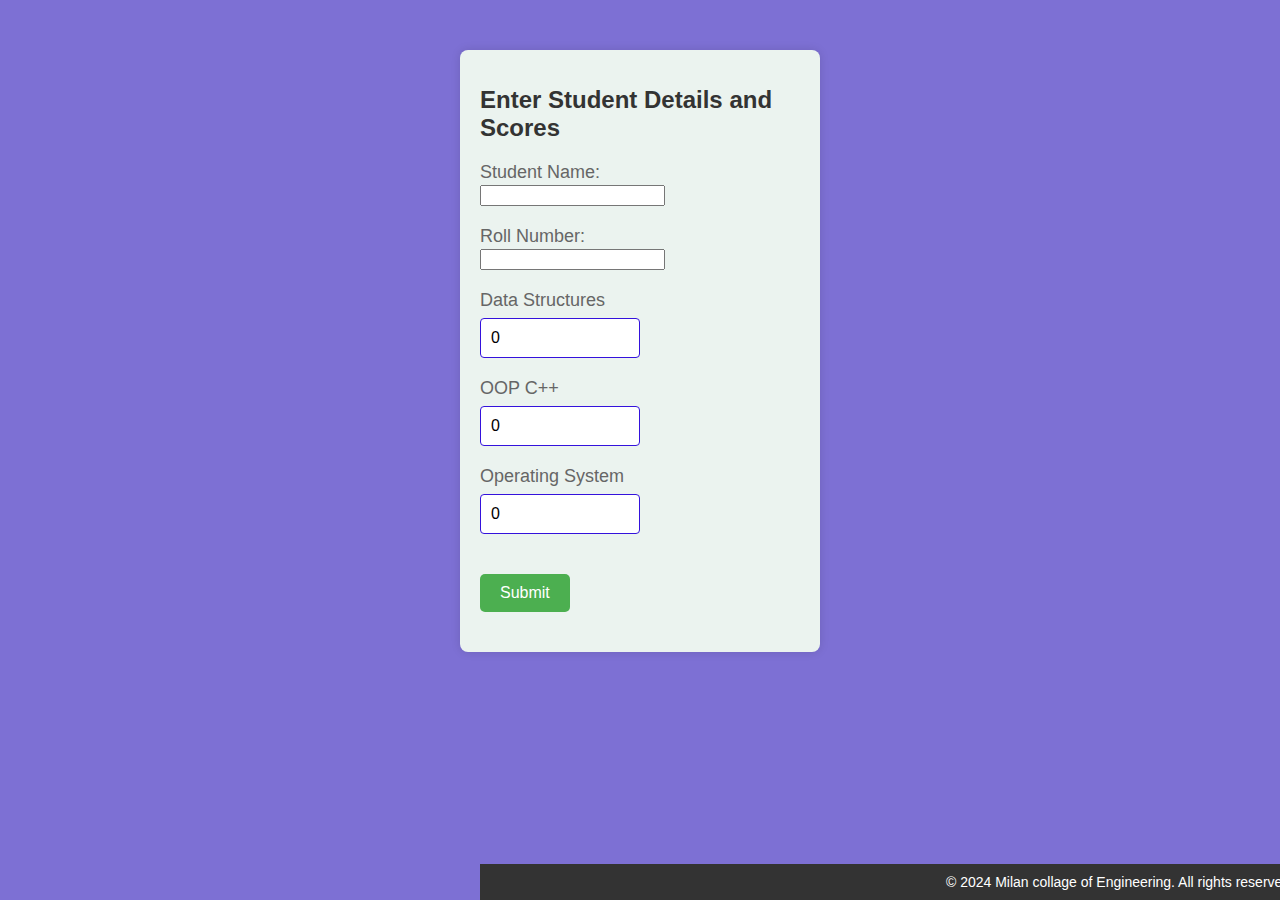
<file: index.html>
<!DOCTYPE html>
<html lang="en">
<head>
    <meta charset="UTF-8">
    <meta name="viewport" content="width=device-width, initial-scale=1.0">
    <title>Result</title>
    <link rel="stylesheet" href='styles.css'>
</head>
<body>
    <form action="/submit"method="post">
        <div class="container">
            <h1>Enter Student Details and Scores</h1>
            
            <div class="form-group">
                <label for="name">Student Name:</label>
                <input type="text" id="name" name="name" required>
            </div>
            <div class="form-group">
                <label for="roll_number">Roll Number:</label>
                <input type="text" id="roll_number" name="roll_number" required>
            <div class="form-group">
                <label for="DSA">Data Structures</label>
                <input type="number" id="DSA" name="DSA" value="0"required>
            </div>
            <div class="form-group">
                <label for="OOPS">OOP C++</label>
                <input type="number" id="OOPS" name="OOPS" value="0"required>
            </div>
            <div class="form-group">
                <label for="OS">Operating System</label>
                <input type="number" id="OS" name="OS" value="0"required>
            </div>
            <button type="submit">Submit</button>
        </div>
    </form>
    <footer>
        <p>&copy; 2024 Milan collage of Engineering. All rights reserved.</p>
    </footer>
</body>
</html>
</file>
<file: styles.css>
body {
    font-family: Arial, sans-serif;
    background-color: #7d70d4;
    margin: 0;
    padding: 0;
}

.container {
    width: 25%;
    margin: 50px auto;
    background-color: #ebf3ef;
    padding: 20px;
    border-radius: 8px;
    box-shadow: 0px 0px 10px 0px #0a040420;
    text-align: 20px; /* Align text to the left */
}

h1 {
    font-size: 24px;
    color: #333;
}

.form-group {
    text-align: left; /* Aligns the input fields and labels to the left */
    margin: 20px 0;
}


label {
    display: block;
    font-size: 18px;
    margin-bottom: 2px;
    color: #666;
}

input[type="number"] {
    width: 50%;
    padding: 10px;
    font-size: 16px;
    margin-top: 5px;
    border: 1px solid #3412dc;
    border-radius: 4px;
    box-sizing: border-box;
}

button {
    background-color: #4CAF50;
    color: white;
    padding: 10px 20px;
    font-size: 16px;
    border: none;
    border-radius: 5px;
    cursor: pointer;
    margin-top: 20px;
}

footer {
    background-color: #333;
    color: #fff;
    text-align: center;
    padding: 10px 0;
    position: fixed;
    bottom: 0;
    width: 100%;
    font-size: 14px;
}

footer p {
    margin: 0;
}
</file>
